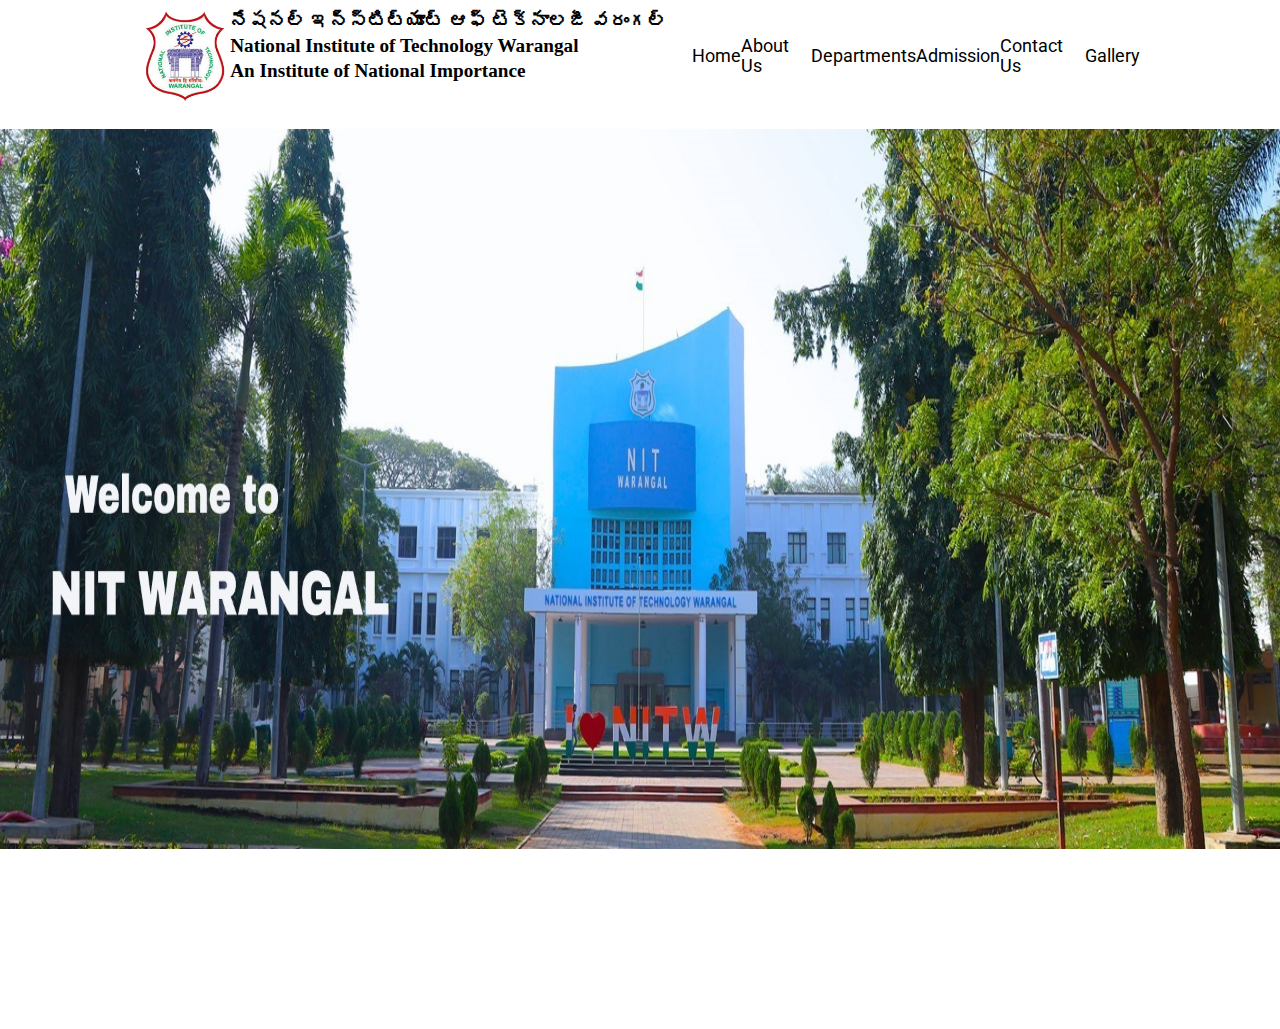
<file: index.html>
<!DOCTYPE html>
<html lang="en">
<head>
    <meta charset="UTF-8">
    <meta name="viewport" content="width=device-width, initial-scale=1.0">
    <title>National Institute of Technology, Warangal</title>
    <link rel="shortcut icon" href="./images/logo.png" type="image/x-icon">
    <link rel="stylesheet" href="./styles/home.css">
</head>
<body> 
    <div class="container">
        <nav>
            <div class="logoAndText">
                <img id="logo" src="./images/logo.png" alt="NITW LOGO">
                <div class="clgNameContainer">
                    <p>నేషనల్ ఇన్‌స్టిట్యూట్ ఆఫ్ టెక్నాలజీ వరంగల్</p>
                    <p>National Institute of Technology Warangal</p>
                    <p>An Institute of National Importance</p>
                </div>
            </div>
            <div class="navItemsContainer">
                <a href="./index.html">Home</a>
                <a href="./about.html">About Us</a>
                <a href="./departments.html">Departments</a>
                <a href="./admission.html">Admission</a>
                <a href="./contact.html">Contact Us</a>
                <a href="./gallery.html">Gallery</a>
            </div>
        </nav>
        <div class="image2Container">
            <img src="./images/welcome.jpg" width="100%" height="80%" alt="welcome">
        </div>

    </div>
</body>
</html>
</file>
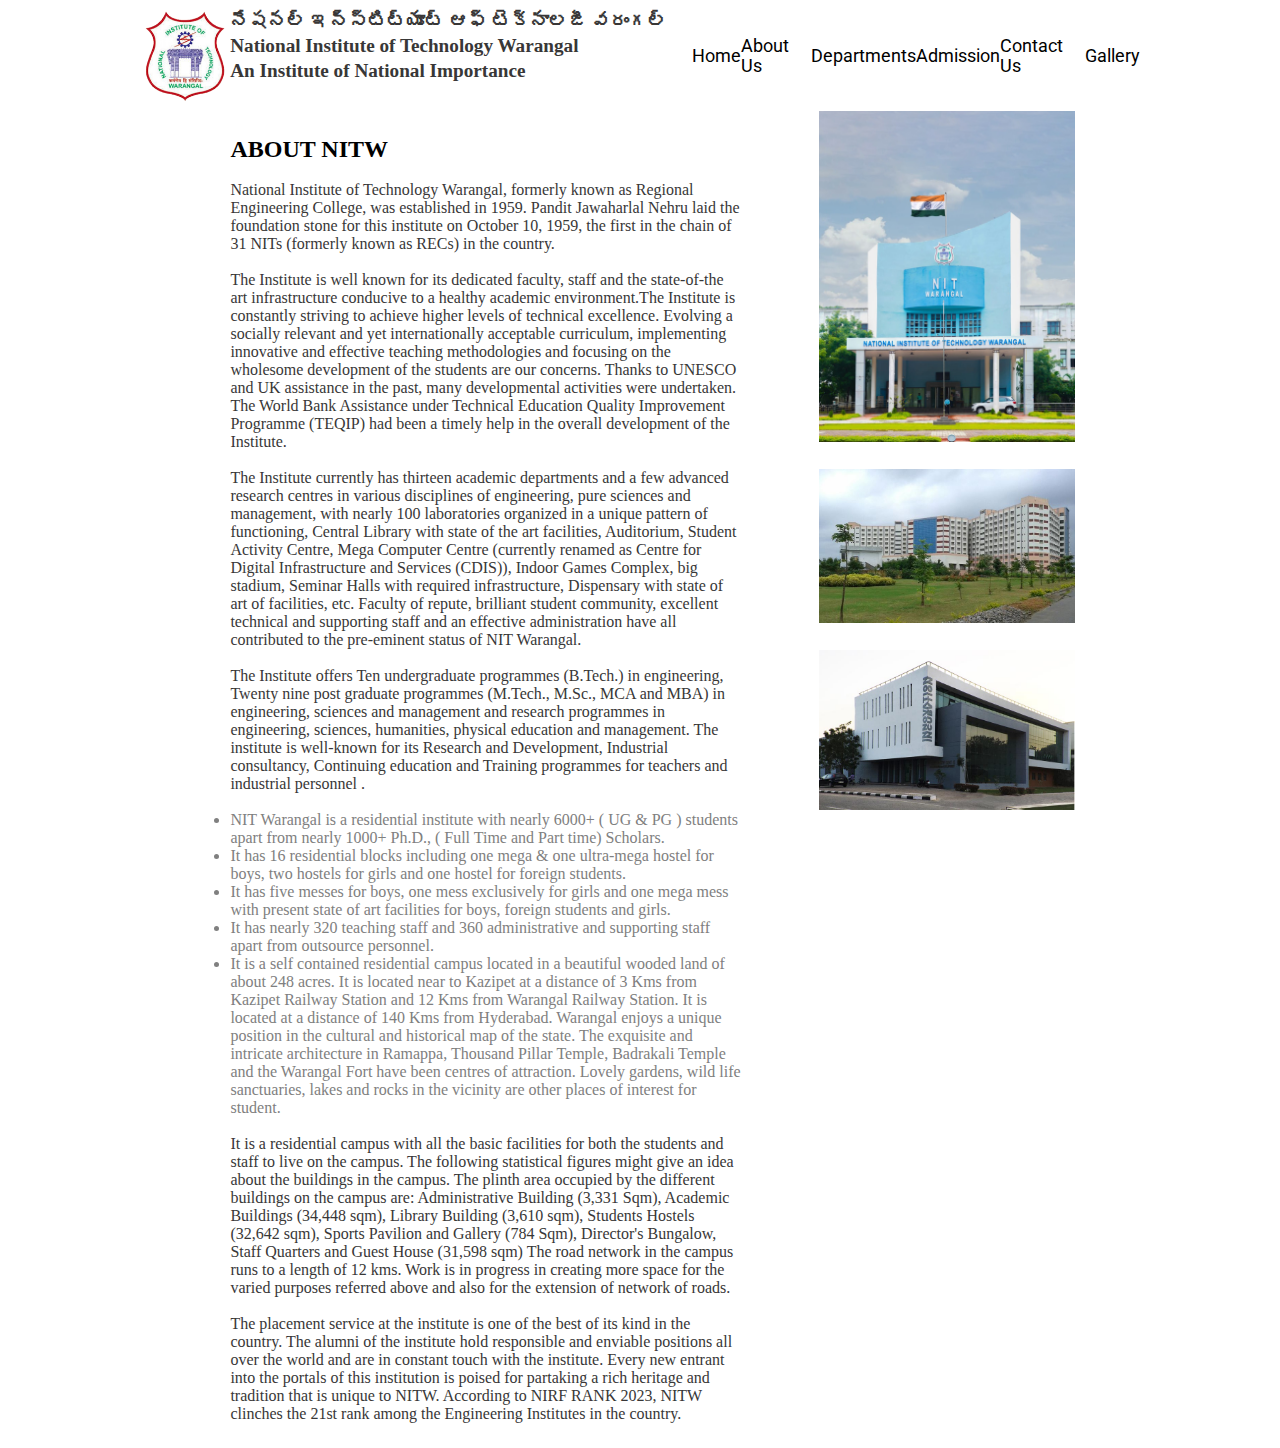
<file: about.html>
<!DOCTYPE html>
<html lang="en">
<head>
    <meta charset="UTF-8">
    <meta name="viewport" content="width=device-width, initial-scale=1.0">
    <title>NITW - About Us</title>
    <link rel="shortcut icon" href="./images/logo.png" type="image/x-icon">
    <link rel="stylesheet" href="./styles/about.css">
    <link rel="stylesheet" href="./styles/home.css">
</head>
<body>
    <div class="aboutContainer">
         <nav>
            <div class="logoAndText">
                <img id="logo" src="./images/logo.png" alt="NITW LOGO">
                <div class="clgNameContainer">
                    <p>నేషనల్ ఇన్‌స్టిట్యూట్ ఆఫ్ టెక్నాలజీ వరంగల్</p>
                    <p>National Institute of Technology Warangal</p>
                    <p>An Institute of National Importance</p>
                </div>
            </div>
            <div class="navItemsContainer">
                <a href="./home.html">Home</a>
                <a href="./about.html">About Us</a>
                <a href="./departments.html">Departments</a>
                <a href="./admission.html">Admission</a>
                <a href="./contact.html">Contact Us</a>
                <a href="./gallery.html">Gallery</a>
            </div>
        </nav>
        <div class="AboutMainContainer">
        <div class="aboutContent">
            <h2>ABOUT NITW</h2>
        <p>
            National Institute of Technology Warangal, formerly known as Regional Engineering College, was established in 1959. Pandit Jawaharlal Nehru laid the foundation stone for this institute on October 10, 1959, the first in the chain of 31 NITs (formerly known as RECs) in the country.
        </p>
        <p>
            The Institute is well known for its dedicated faculty, staff and the state-of-the art infrastructure conducive to a healthy academic environment.The Institute is constantly striving to achieve higher levels of technical excellence. Evolving a socially relevant and yet internationally acceptable curriculum, implementing innovative and effective teaching methodologies and focusing on the wholesome development of the students are our concerns. Thanks to UNESCO and UK assistance in the past, many developmental activities were undertaken. The World Bank Assistance under Technical Education Quality Improvement Programme (TEQIP) had been a timely help in the overall development of the Institute.</p>

            <p>The Institute currently has thirteen academic departments and a few advanced research centres in various disciplines of engineering, pure sciences and management, with nearly 100 laboratories organized in a unique pattern of functioning, Central Library with state of the art facilities, Auditorium, Student Activity Centre, Mega Computer Centre (currently renamed as Centre for Digital Infrastructure and Services (CDIS)), Indoor Games Complex, big stadium, Seminar Halls with required infrastructure, Dispensary with state of art of facilities, etc. Faculty of repute, brilliant student community, excellent technical and supporting staff and an effective administration have all contributed to the pre-eminent status of NIT Warangal.</p>
        <p>The Institute offers Ten undergraduate programmes (B.Tech.) in engineering, Twenty nine post graduate programmes (M.Tech., M.Sc., MCA and MBA) in engineering, sciences and management and research programmes in engineering, sciences, humanities, physical education and management. The institute is well-known for its Research and Development, Industrial consultancy, Continuing education and Training programmes for teachers and industrial personnel  .</p>
        <ul>
        <li>NIT Warangal is a residential institute with nearly 6000+ ( UG & PG ) students apart from nearly 1000+ Ph.D., ( Full Time and Part time) Scholars.</li>
        <li> It has 16 residential blocks including one mega & one ultra-mega hostel for boys, two hostels for girls and one hostel for foreign students.</li>
        <li>It has five messes for boys, one mess exclusively for girls and one mega mess with present state of art facilities for boys, foreign students and girls.</li>
        <li>It has nearly 320 teaching staff and 360 administrative and supporting staff apart from outsource personnel.</li>
        <li>It is a self contained residential campus located in a beautiful wooded land of about 248 acres. It is located near to Kazipet at a distance of 3 Kms from Kazipet Railway Station and 12 Kms from Warangal Railway Station. It is located at a distance of 140 Kms from Hyderabad. Warangal enjoys a unique position in the cultural and historical map of the state. The exquisite and intricate architecture in Ramappa, Thousand Pillar Temple, Badrakali Temple and the Warangal Fort have been centres of attraction. Lovely gardens, wild life sanctuaries, lakes and rocks in the vicinity are other places of interest for student.</li>
    </ul>
    <p>It is a residential campus with all the basic facilities for both the students and staff to live on the campus. The following statistical figures might give an idea about the buildings in the campus. The plinth area occupied by the different buildings on the campus are: Administrative Building (3,331 Sqm), Academic Buildings (34,448 sqm), Library Building (3,610 sqm), Students Hostels (32,642 sqm), Sports Pavilion and Gallery (784 Sqm), Director's Bungalow, Staff Quarters and Guest House (31,598 sqm) The road network in the campus runs to a length of 12 kms. Work is in progress in creating more space for the varied purposes referred above and also for the extension of network of roads.
    </p>

    <p>The placement service at the institute is one of the best of its kind in the country. The alumni of the institute hold responsible and enviable positions all over the world and are in constant touch with the institute. Every new entrant into the portals of this institution is poised for partaking a rich heritage and tradition that is unique to NITW. According to NIRF RANK 2023, NITW clinches the 21st rank among the Engineering Institutes in the country.
    </p>
        </div>
        <div class="ImageContainer">
            <img src="./images/nitw.jpg" alt="nitw1">
            <img src="./images/nitw2.jpg" alt="nitw2">
            <img src="./images/nitw3.jpg" alt="nitw3">

        </div>
        </div>
    </div>
</body>
</html>
</file>
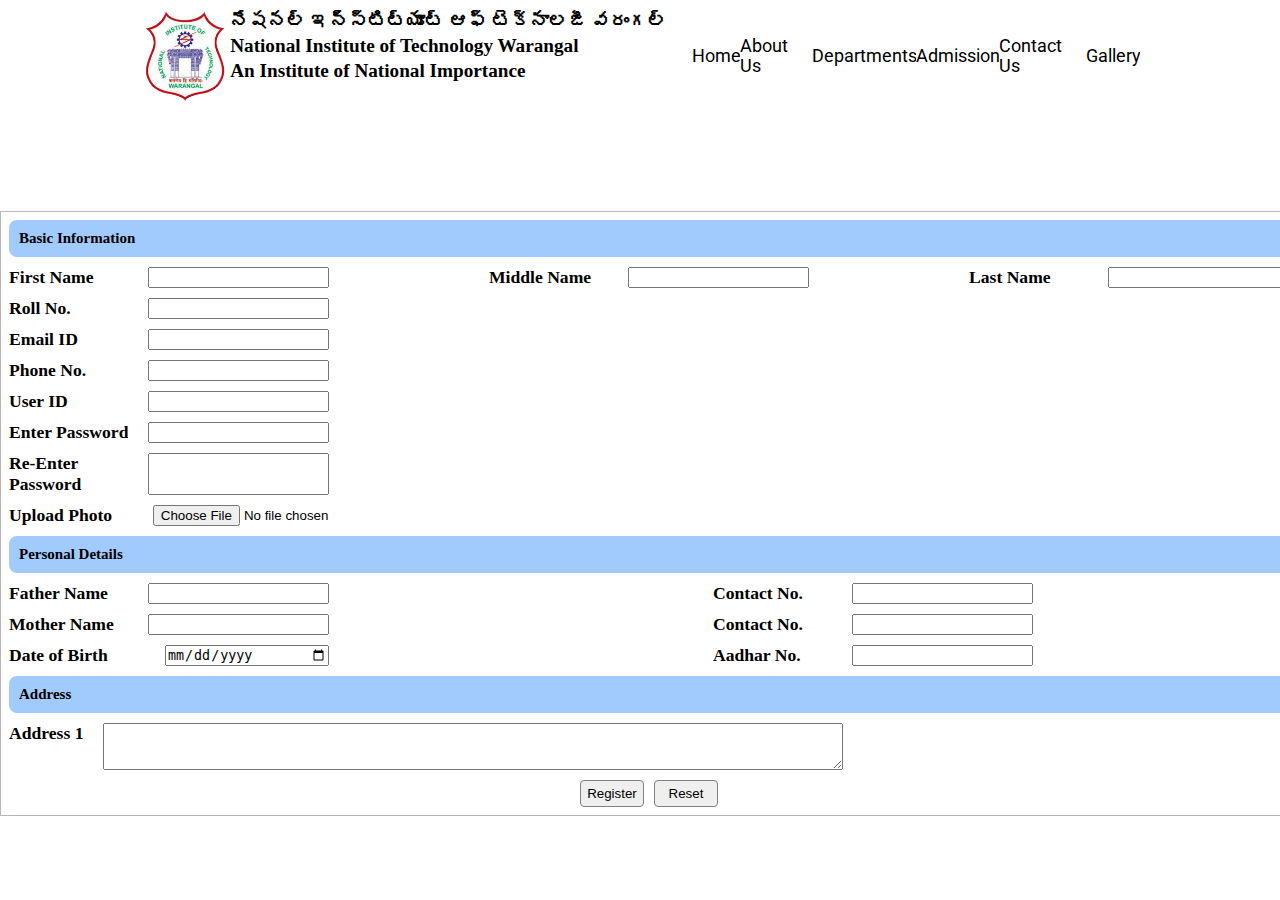
<file: admission.html>
<!DOCTYPE html>
<html lang="en">

<head>
    <meta charset="UTF-8">
    <meta name="viewport" content="width=device-width, initial-scale=1.0">
    <link rel="shortcut icon" href="./images/logo.png" type="image/x-icon">
    <title>NITW-Admission</title>
    <link rel="stylesheet" href="./styles/home.css">
    <link rel="stylesheet" href="./styles/adm.css">

</head>

<body>
    <div class="admContainer">
        <nav>
            <div class="logoAndText">
                <img id="logo" src="./images/logo.png" alt="NITW LOGO">
                <div class="clgNameContainer">
                    <p>నేషనల్ ఇన్‌స్టిట్యూట్ ఆఫ్ టెక్నాలజీ వరంగల్</p>
                    <p>National Institute of Technology Warangal</p>
                    <p>An Institute of National Importance</p>
                </div>
            </div>
            <div class="navItemsContainer">
                <a href="./index.html">Home</a>
                <a href="./about.html">About Us</a>
                <a href="./departments.html">Departments</a>
                <a href="./admission.html">Admission</a>
                <a href="./contact.html">Contact Us</a>
                <a href="./gallery.html">Gallery</a>
            </div>
        </nav>
        <div class="container">
            <div class="section">
                <h5 class="Text">Basic Information</h5>
                <div class="nameContainer">
                    <div class="inputLabel">
                        <label for="first">First Name </label>
                        <input type="text" name="first">
                    </div>
                    <div class="inputLabel">
                        <label for="second">Middle Name </label>
                        <input type="text" name="second">
                    </div>
                    <div class="inputLabel">
                        <label for="third">Last Name </label>
                        <input type="text" name="third">
                    </div>
                </div>
                <div class="inputLabel">
                    <label for="roll">Roll No. </label>
                    <input type="number" name="roll">
                </div>
                <div class="inputLabel">
                    <label for="email">Email ID </label>
                    <input type="email" name="email">
                </div>
                <div class="inputLabel">
                    <label for="tel">Phone No. </label>
                    <input type="tel" name="tel">
                </div>
                <div class="inputLabel">
                    <label for="userid">User ID </label>
                    <input type="text" name="userid">
                </div>
                <div class="inputLabel">
                    <label for="pass">Enter Password</label>
                    <input type="password" name="pass">
                </div>
                <div class="inputLabel">
                    <label for="repass">Re-Enter Password</label>
                    <input type="password" name="repass">
                </div>
           
                <div class="inputLabel" style="width: 31vw;">
                    <label for="file">Upload Photo</label>
                    <input type="file" name="file" id="file">
                </div>
                
            
        </div>
        
        <div class="section">
            <h5 class="Text">Personal Details</h5>
            <div class="nameContainer" style="width: 80vw;">
                <div class="inputLabel">
                    <label for="father">Father Name </label>
                    <input type="text" name="father">
                </div>
                <div class="inputLabel">
                    <label for="contact1">Contact No. </label>
                    <input type="tel" name="contact1">
                </div>
            </div>
            <div class="nameContainer" style="width: 80vw;">
                <div class="inputLabel">
                    <label for="mother">Mother Name </label>
                    <input type="text" name="mother">
                </div>
                <div class="inputLabel">
                    <label for="contact2">Contact No. </label>
                    <input type="tel" name="contact2">
                </div>
            </div>
            <div class="nameContainer" style="width: 80vw;">
                <div class="inputLabel">
                    <label for="dob">Date of Birth </label>
                    <input style="width: 12.5vw;" type="date" name="dob">
                </div>
                <div class="inputLabel">
                    <label for="aadhar">Aadhar No. </label>
                    <input type="text" name="aadhar">
                </div>
            </div>
        </div>
        <div class="section">
            <h5 class="Text">Address</h5>
            <div class="textLabel">
                <label for="Address1">Address 1 </label>
                <textarea name="adress1" id="adress1" cols="90" rows="3"></textarea>
            </div>
        </div>
        <div class="btnContainer">
            <button type="submit">Register</button>
            <button type="reset">Reset</button>
        </div>
    </div>
    </div>
    </div>
</body>

</html>
</file>
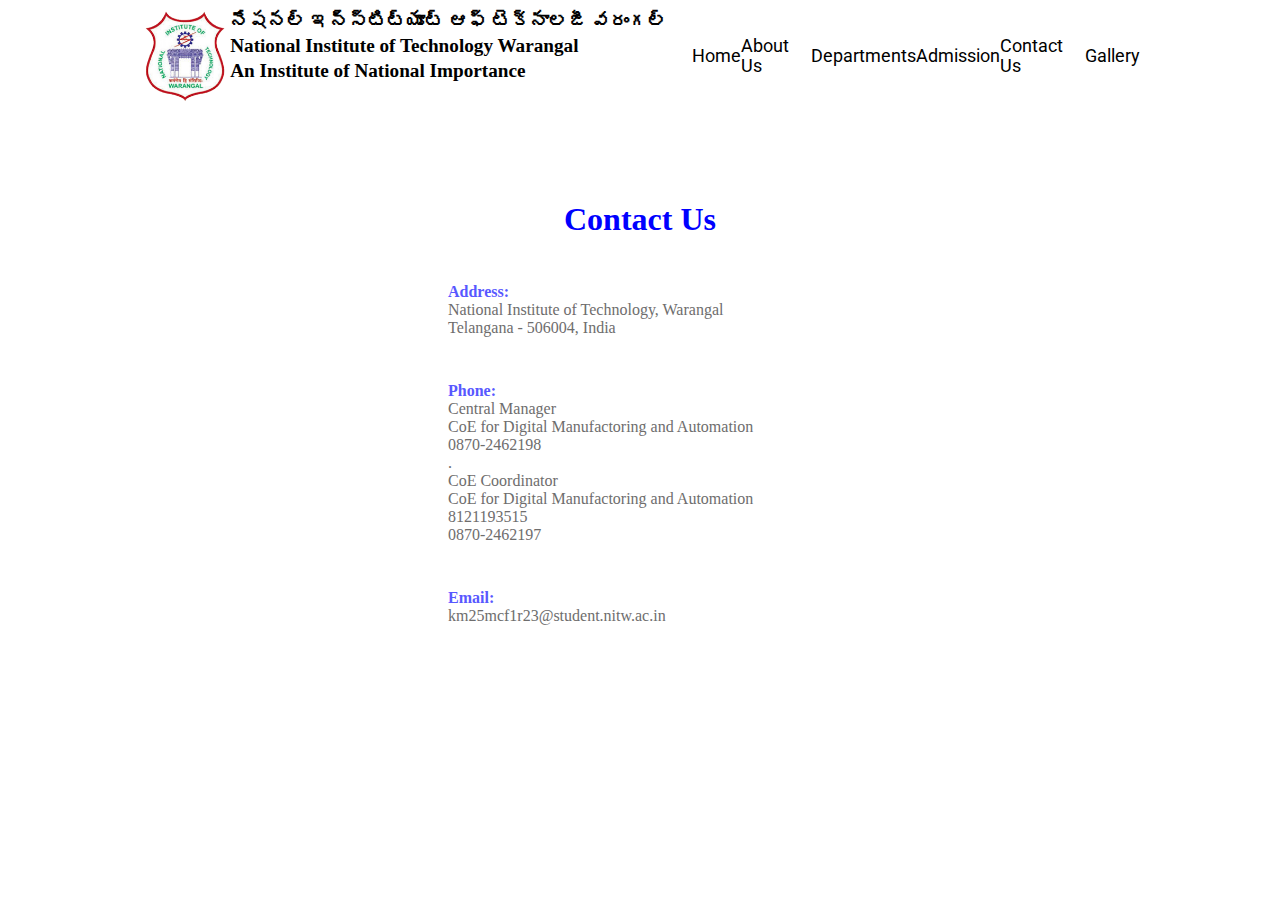
<file: contact.html>
<!DOCTYPE html>
<html lang="en">
<head>
    <meta charset="UTF-8">
    <meta name="viewport" content="width=device-width, initial-scale=1.0">
    <title>NITW - Contact </title>
    <link rel="stylesheet" href="./styles/home.css">
    <link rel="stylesheet" href="./styles/contact.css">
</head>
<body>
    
    <div class="contactContainer">
        <nav>
            <div class="logoAndText">
                <img id="logo" src="./images/logo.png" alt="NITW LOGO">
                <div class="clgNameContainer">
                    <p>నేషనల్ ఇన్‌స్టిట్యూట్ ఆఫ్ టెక్నాలజీ వరంగల్</p>
                    <p>National Institute of Technology Warangal</p>
                    <p>An Institute of National Importance</p>
                </div>
            </div>
            <div class="navItemsContainer">
                <a href="./index.html">Home</a>
                <a href="./about.html">About Us</a>
                <a href="./departments.html">Departments</a>
                <a href="./admission.html">Admission</a>
                <a href="./contact.html">Contact Us</a>
                <a href="./gallery.html">Gallery</a>
            </div>
        </nav>
        <div class="contactInfoContainer">
            <h2 style="align-self: center; font-size:2rem; color: blue;">Contact Us</h2>
            <div style="color:rgb(110, 109, 109)" class="adressContainer">
                <p style="color: rgb(88, 88, 255); font-weight: bold;">Address: </p>
                <p>National Institute of Technology, Warangal</p>
                <p>Telangana - 506004, India</p>
            </div>
            <div style="color:rgb(110, 109, 109)" class="adressContainer">
                <p style="color: rgb(88, 88, 255); font-weight: bold;">Phone: </p>
                <p>Central Manager</p>
                <p>CoE for Digital Manufactoring and Automation</p>
                <p>0870-2462198</p>
                <div>.</div>
                <p>CoE Coordinator</p>
                <p>CoE for Digital Manufactoring and Automation</p>
                <p>8121193515</p>
                <p>0870-2462197</p>
            </div>
            <div style="color:rgb(110, 109, 109)" class="adressContainer">
                <p style="color: rgb(88, 88, 255); font-weight: bold;">Email: </p>
                <p>km25mcf1r23@student.nitw.ac.in</p>
            </div>
            
    </div>
    
</body>
</html>
</file>
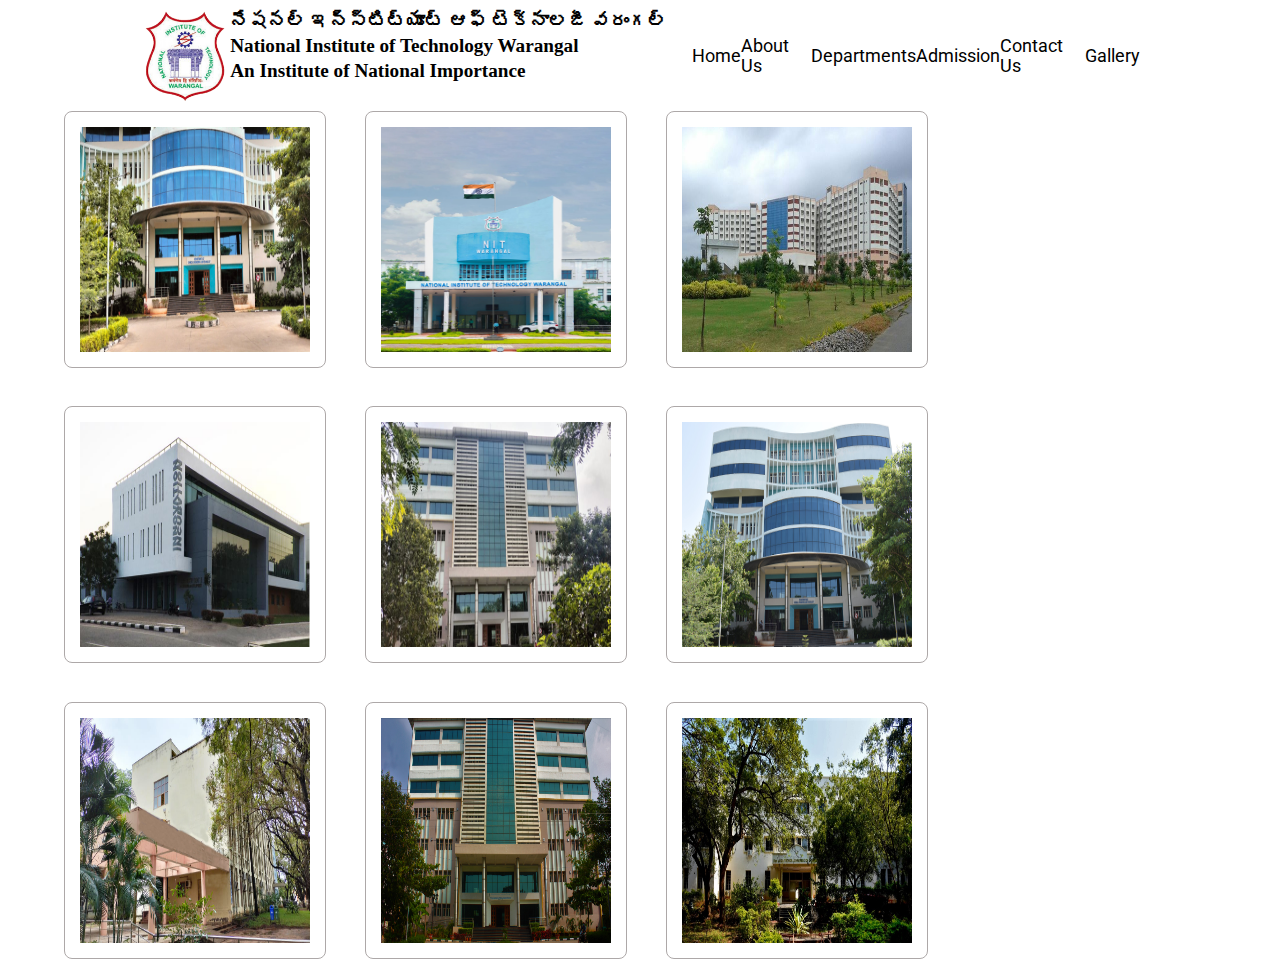
<file: gallery.html>
<!DOCTYPE html>
<html lang="en">
<head>
    <meta charset="UTF-8">
    <meta name="viewport" content="width=device-width, initial-scale=1.0">
    <link rel="shortcut icon" href="./images/logo.png" type="image/x-icon">
    <title>Gallery</title>
    <link rel="stylesheet" href="./styles/home.css">
    <link rel="stylesheet" href="./styles/gallery.css">
    <link rel="stylesheet" href="./styles/department.css">
</head>
<body>
    <div class="galleryContainer">
        <nav>
            <div class="logoAndText">
                <img id="logo" src="./images/logo.png" alt="NITW LOGO">
                <div class="clgNameContainer">
                    <p>నేషనల్ ఇన్‌స్టిట్యూట్ ఆఫ్ టెక్నాలజీ వరంగల్</p>
                    <p>National Institute of Technology Warangal</p>
                    <p>An Institute of National Importance</p>
                </div>
            </div>
            <div class="navItemsContainer">
                <a href="./index.html">Home</a>
                <a href="./about.html">About Us</a>
                <a href="./departments.html">Departments</a>
                <a href="./admission.html">Admission</a>
                <a href="./contact.html">Contact Us</a>
                <a href="./gallery.html">Gallery</a>
            </div>
        </nav>

        <div class="galleryImgContainer">
            <div class="card" >
                    <img src="./images/biotech.jpg" alt="nitw1">
            </div>
            <div class="card" >
                    <img src="./images/nitw.jpg" alt="nitw1">
            </div>
            <div class="card" >
                    <img src="./images/nitw2.jpg" alt="nitw1">
            </div>
            <div class="card" >
                    <img src="./images/nitw3.jpg" alt="nitw1">
            </div>
            <div class="card" >
                    <img src="./images/chem.jpg" alt="nitw1">
            </div>
            <div class="card" >
                    <img src="./images/chemeng.jpg" alt="nitw1">
            </div>
            <div class="card" >
                    <img src="./images/management.jpg" alt="nitw1">
            </div>
            <div class="card" >
                    <img src="./images/metall.jpg" alt="nitw1">
            </div>
            <div class="card" >
                    <img src="./images/elecchem.jpeg" alt="nitw1">
            </div>

        </div>
    </div>
    
</body>
</html>
</file>
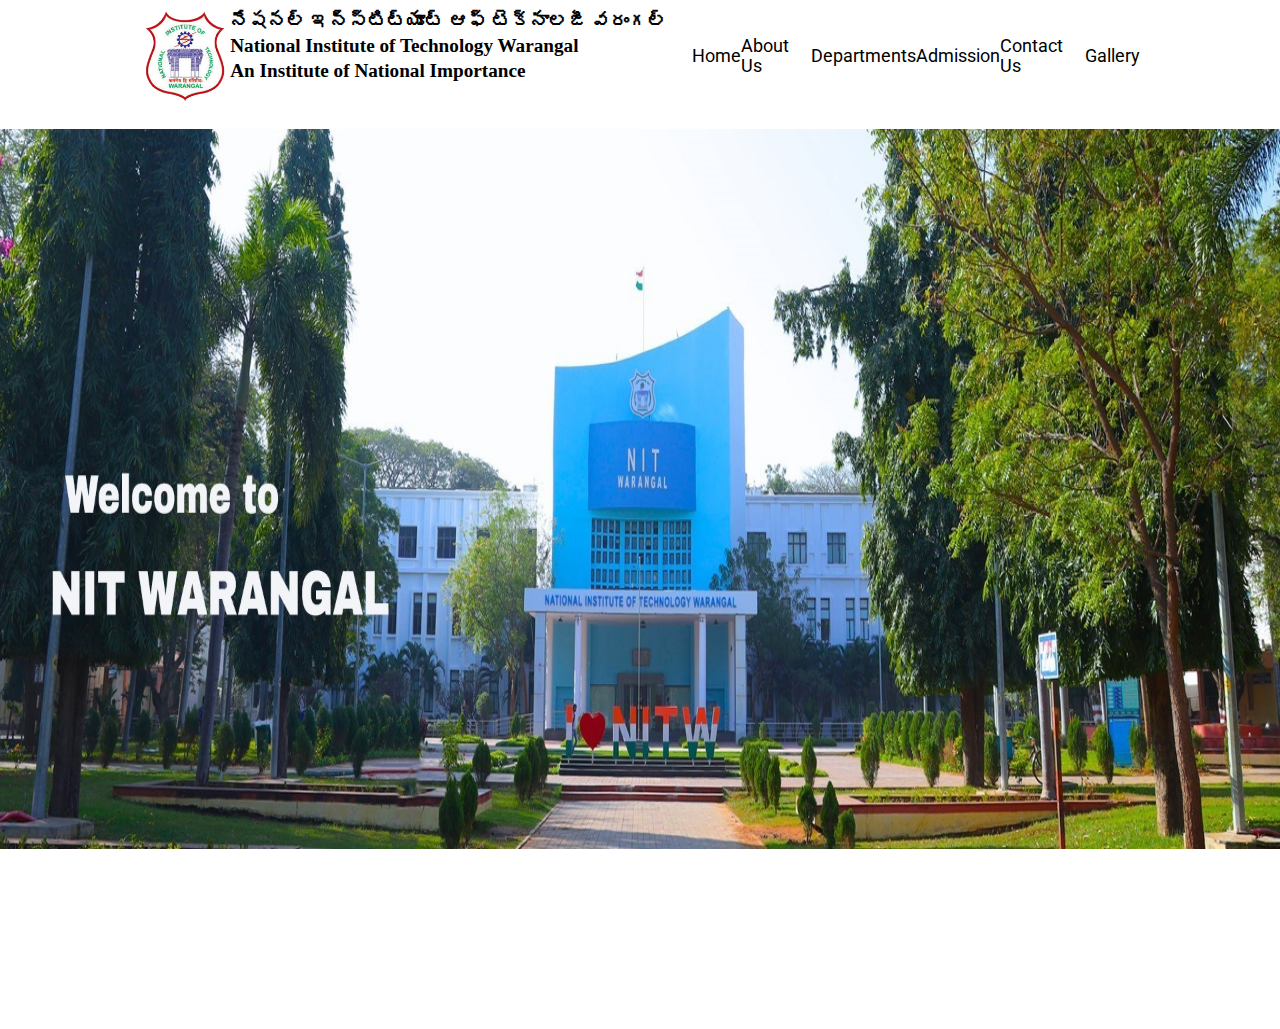
<file: home.html>
<!DOCTYPE html>
<html lang="en">
<head>
    <meta charset="UTF-8">
    <meta name="viewport" content="width=device-width, initial-scale=1.0">
    <title>National Institute of Technology, Warangal</title>
    <link rel="shortcut icon" href="./images/logo.png" type="image/x-icon">
    <link rel="stylesheet" href="./styles/home.css">
</head>
<body> 
    <div class="container">
        <nav>
            <div class="logoAndText">
                <img id="logo" src="./images/logo.png" alt="NITW LOGO">
                <div class="clgNameContainer">
                    <p>నేషనల్ ఇన్‌స్టిట్యూట్ ఆఫ్ టెక్నాలజీ వరంగల్</p>
                    <p>National Institute of Technology Warangal</p>
                    <p>An Institute of National Importance</p>
                </div>
            </div>
            <div class="navItemsContainer">
                <a href="./home.html">Home</a>
                <a href="./about.html">About Us</a>
                <a href="./departments.html">Departments</a>
                <a href="./admission.html">Admission</a>
                <a href="./contact.html">Contact Us</a>
                <a href="./gallery.html">Gallery</a>
            </div>
        </nav>
        <div class="image2Container">
            <img src="./images/welcome.jpg" width="100%" height="80%" alt="welcome">
        </div>

    </div>
</body>
</html>
</file>
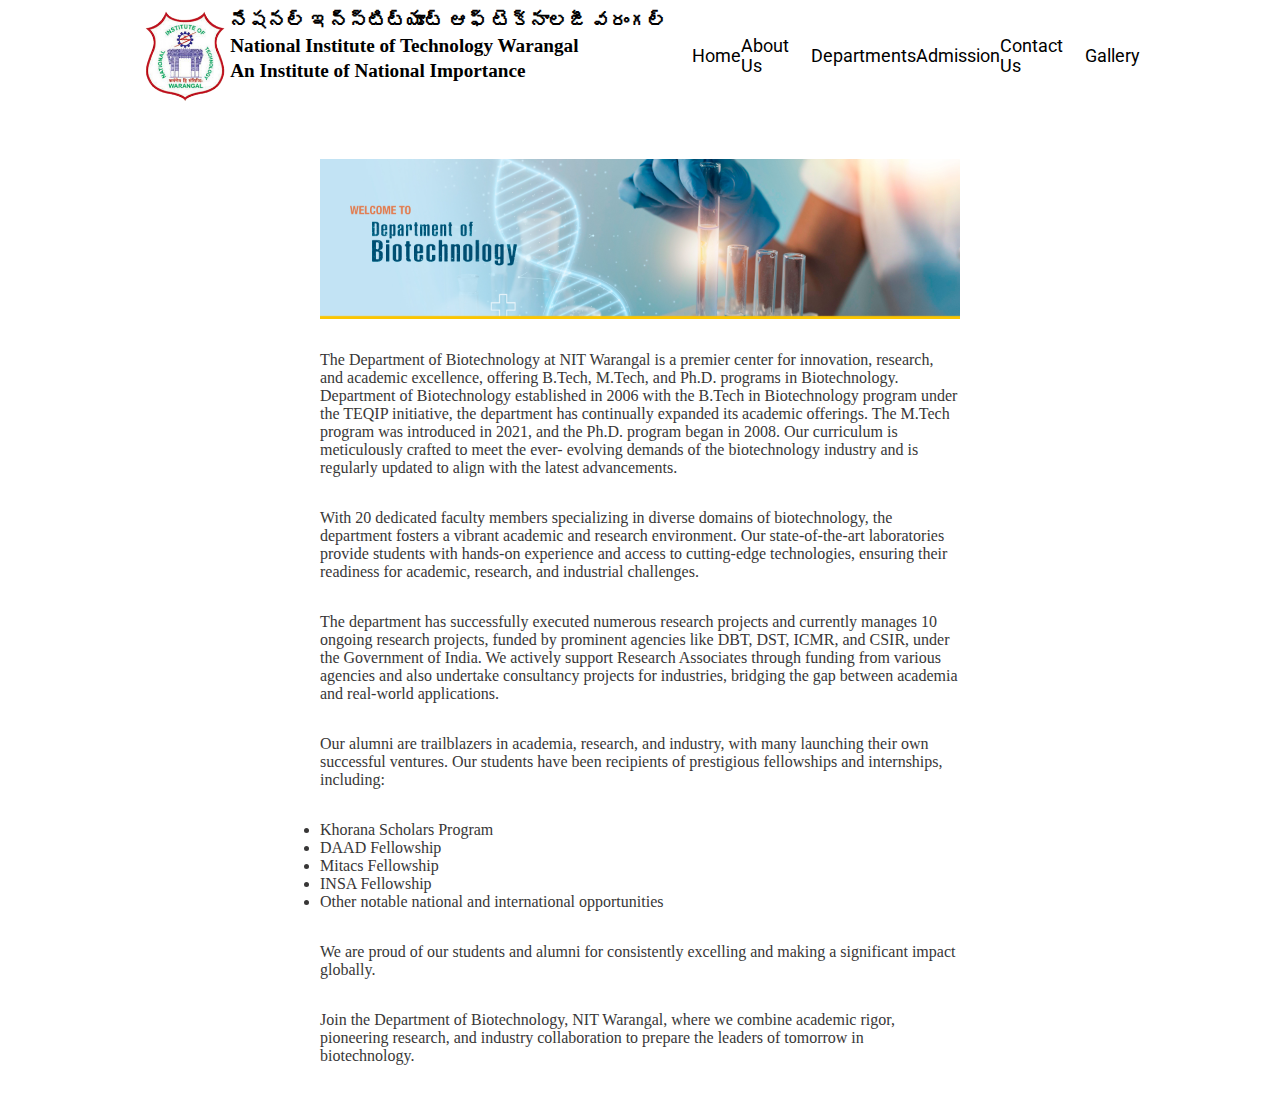
<file: departs/biotech.html>
<!DOCTYPE html>
<html lang="en">
  <head>
    <meta charset="UTF-8" />
    <meta name="viewport" content="width=device-width, initial-scale=1.0" />
    <title>NITW - Biotechnology</title>
    <link rel="stylesheet" href="../styles/home.css" />
    <link rel="stylesheet" href="../styles/dept.css" />
  </head>
  <body>
    <div class="deptcontainer">
      <nav>
        <div class="logoAndText">
          <img id="logo" src="../images/logo.png" alt="NITW LOGO" />
          <div class="clgNameContainer">
            <p>నేషనల్ ఇన్‌స్టిట్యూట్ ఆఫ్ టెక్నాలజీ వరంగల్</p>
            <p>National Institute of Technology Warangal</p>
            <p>An Institute of National Importance</p>
          </div>
        </div>
        <div class="navItemsContainer">
          <a href="../index.html">Home</a>
          <a href="../about.html">About Us</a>
          <a href="../departments.html">Departments</a>
          <a href="../admission.html">Admission</a>
          <a href="../contact.html">Contact Us</a>
          <a href="../gallery.html">Gallery</a>
        </div>
      </nav>

      <div class="deptContentContainer">
        <img src="../images/welcomebiotech.jpg" alt="biotech" />
        <p>
          The Department of Biotechnology at NIT Warangal is a premier center
          for innovation, research, and academic excellence, offering B.Tech,
          M.Tech, and Ph.D. programs in Biotechnology. Department of
          Biotechnology established in 2006 with the B.Tech in Biotechnology
          program under the TEQIP initiative, the department has continually
          expanded its academic offerings. The M.Tech program was introduced in
          2021, and the Ph.D. program began in 2008. Our curriculum is
          meticulously crafted to meet the ever- evolving demands of the
          biotechnology industry and is regularly updated to align with the
          latest advancements.
        </p>
        <p>
          With 20 dedicated faculty members specializing in diverse domains of
          biotechnology, the department fosters a vibrant academic and research
          environment. Our state-of-the-art laboratories provide students with
          hands-on experience and access to cutting-edge technologies, ensuring
          their readiness for academic, research, and industrial challenges.
        </p>
        <p>
          The department has successfully executed numerous research projects
          and currently manages 10 ongoing research projects, funded by
          prominent agencies like DBT, DST, ICMR, and CSIR, under the Government
          of India. We actively support Research Associates through funding from
          various agencies and also undertake consultancy projects for
          industries, bridging the gap between academia and real-world
          applications.
        </p>
        <p>
          Our alumni are trailblazers in academia, research, and industry, with
          many launching their own successful ventures. Our students have been
          recipients of prestigious fellowships and internships, including:
        </p>
        <ul>
          <li>Khorana Scholars Program</li>
          <li>DAAD Fellowship</li>
          <li>Mitacs Fellowship</li>
          <li>INSA Fellowship</li>
          <li>Other notable national and international opportunities</li>
        </ul>
        <p>
          We are proud of our students and alumni for consistently excelling and
          making a significant impact globally.
        </p>

        <p>
          Join the Department of Biotechnology, NIT Warangal, where we combine
          academic rigor, pioneering research, and industry collaboration to
          prepare the leaders of tomorrow in biotechnology.
        </p>
      </div>
    </div>
  </body>
</html>
</file>
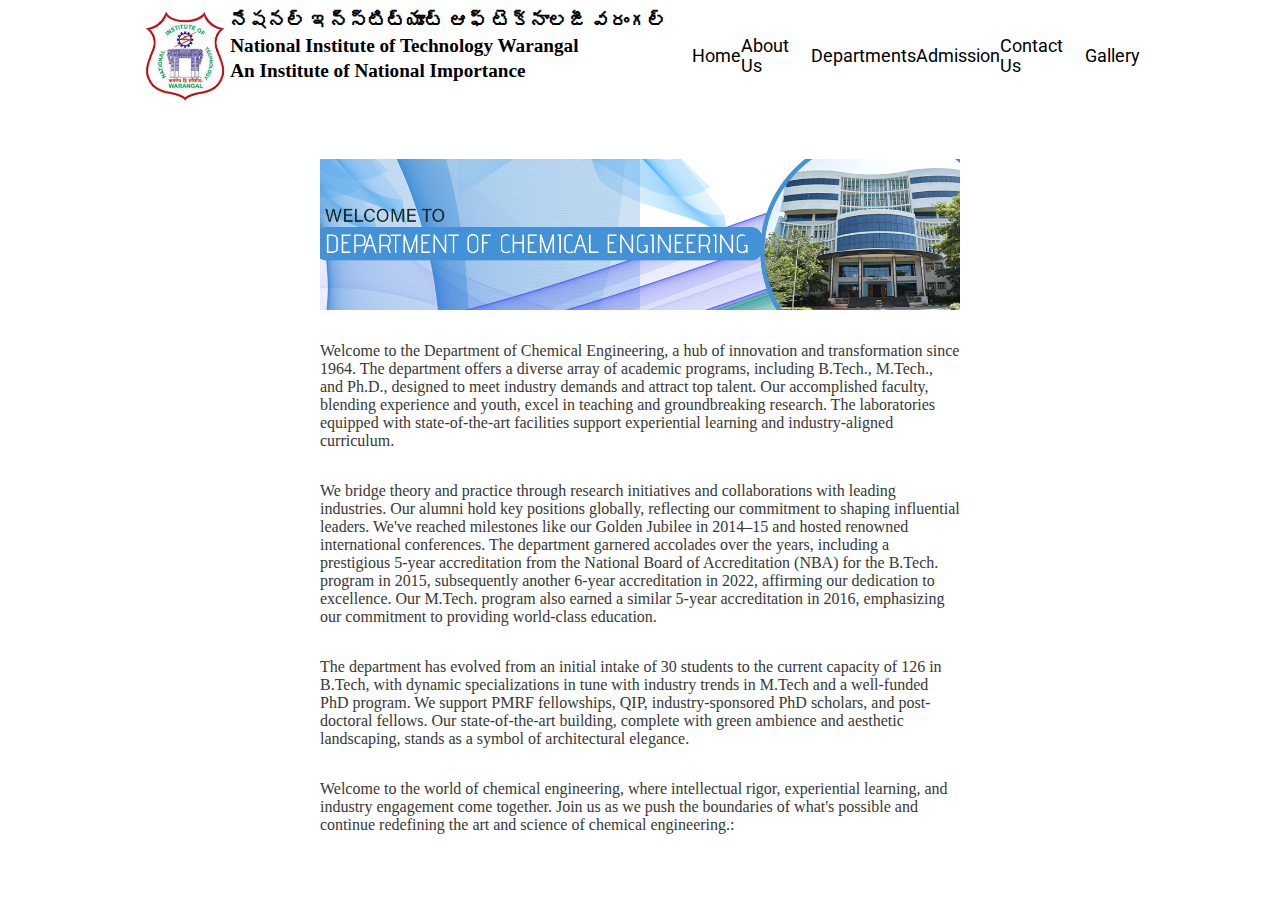
<file: departs/chemeng.html>
<!DOCTYPE html>
<html lang="en">
  <head>
    <meta charset="UTF-8" />
    <meta name="viewport" content="width=device-width, initial-scale=1.0" />
    <title>NITW - Biotechnology</title>
    <link rel="stylesheet" href="../styles/home.css" />
    <link rel="stylesheet" href="../styles/dept.css" />
  </head>
  <body>
    <div class="deptcontainer">
      <nav>
        <div class="logoAndText">
          <img id="logo" src="../images/logo.png" alt="NITW LOGO" />
          <div class="clgNameContainer">
            <p>నేషనల్ ఇన్‌స్టిట్యూట్ ఆఫ్ టెక్నాలజీ వరంగల్</p>
            <p>National Institute of Technology Warangal</p>
            <p>An Institute of National Importance</p>
          </div>
        </div>
        <div class="navItemsContainer">
          <a href="../index.html">Home</a>
          <a href="../about.html">About Us</a>
          <a href="../departments.html">Departments</a>
          <a href="../admission.html">Admission</a>
          <a href="../contact.html">Contact Us</a>
          <a href="../gallery.html">Gallery</a>
        </div>
      </nav>

      <div class="deptContentContainer">
        <img src="../images/welcomechemeng.jpg" alt="biotech" />
        <p>
          Welcome to the Department of Chemical Engineering, a hub of innovation and transformation since 1964. The department offers a diverse array of academic programs, including B.Tech., M.Tech., and Ph.D., designed to meet industry demands and attract top talent. Our accomplished faculty, blending experience and youth, excel in teaching and groundbreaking research. The laboratories equipped with state-of-the-art facilities support experiential learning and industry-aligned curriculum.
        </p>
        <p>
          We bridge theory and practice through research initiatives and collaborations with leading industries. Our alumni hold key positions globally, reflecting our commitment to shaping influential leaders. We've reached milestones like our Golden Jubilee in 2014–15 and hosted renowned international conferences. The department garnered accolades over the years, including a prestigious 5-year accreditation from the National Board of Accreditation (NBA) for the B.Tech. program in 2015, subsequently another 6-year accreditation in 2022, affirming our dedication to excellence. Our M.Tech. program also earned a similar 5-year accreditation in 2016, emphasizing our commitment to providing world-class education.
        <p>
          The department has evolved from an initial intake of 30 students to the current capacity of 126 in B.Tech, with dynamic specializations in tune with industry trends in M.Tech and a well-funded PhD program. We support PMRF fellowships, QIP, industry-sponsored PhD scholars, and post-doctoral fellows. Our state-of-the-art building, complete with green ambience and aesthetic landscaping, stands as a symbol of architectural elegance.
        </p>
        <p>
          Welcome to the world of chemical engineering, where intellectual rigor, experiential learning, and industry engagement come together. Join us as we push the boundaries of what's possible and continue redefining the art and science of chemical engineering.:
        </p>
        
      </div>
    </div>
  </body>
</html>
</file>
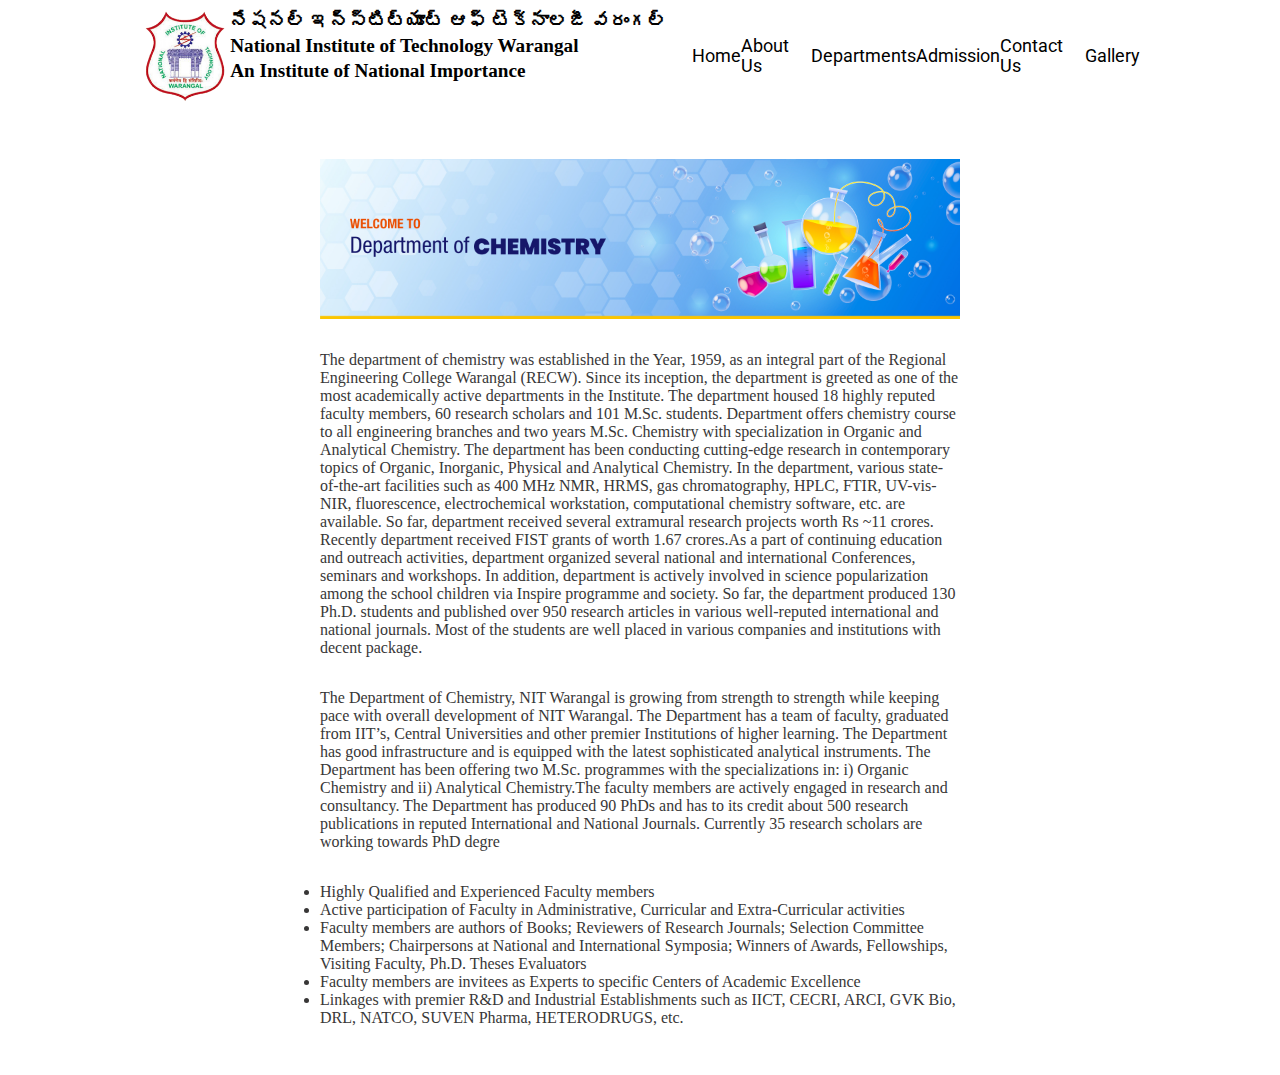
<file: departs/chemistry.html>
<!DOCTYPE html>
<html lang="en">
  <head>
    <meta charset="UTF-8" />
    <meta name="viewport" content="width=device-width, initial-scale=1.0" />
    <title>NITW - Biotechnology</title>
    <link rel="stylesheet" href="../styles/home.css" />
    <link rel="stylesheet" href="../styles/dept.css" />
  </head>
  <body>
    <div class="deptcontainer">
      <nav>
        <div class="logoAndText">
          <img id="logo" src="../images/logo.png" alt="NITW LOGO" />
          <div class="clgNameContainer">
            <p>నేషనల్ ఇన్‌స్టిట్యూట్ ఆఫ్ టెక్నాలజీ వరంగల్</p>
            <p>National Institute of Technology Warangal</p>
            <p>An Institute of National Importance</p>
          </div>
        </div>
        <div class="navItemsContainer">
          <a href="../index.html">Home</a>
          <a href="../about.html">About Us</a>
          <a href="../departments.html">Departments</a>
          <a href="../admission.html">Admission</a>
          <a href="../contact.html">Contact Us</a>
          <a href="../gallery.html">Gallery</a>
        </div>
      </nav>

      <div class="deptContentContainer">
        <img src="../images/welcomechem.jpg" alt="biotech" />
        <p>
          The department of chemistry was established in the Year, 1959, as an integral part of the Regional Engineering College Warangal (RECW). Since its inception, the department is greeted as one of the most academically active departments in the Institute. The department housed 18 highly reputed faculty members, 60 research scholars and 101 M.Sc. students. Department offers chemistry course to all engineering branches and two years M.Sc. Chemistry with specialization in Organic and Analytical Chemistry. The department has been conducting cutting-edge research in contemporary topics of Organic, Inorganic, Physical and Analytical Chemistry. In the department, various state-of-the-art facilities such as 400 MHz NMR, HRMS, gas chromatography, HPLC, FTIR, UV-vis-NIR, fluorescence, electrochemical workstation, computational chemistry software, etc. are available. So far, department received several extramural research projects worth Rs ~11 crores. Recently department received FIST grants of worth 1.67 crores.As a part of continuing education and outreach activities, department organized several national and international Conferences, seminars and workshops. In addition, department is actively involved in science popularization among the school children via Inspire programme and society. So far, the department produced 130 Ph.D. students and published over 950 research articles in various well-reputed international and national journals. Most of the students are well placed in various companies and institutions with decent package.
        </p>
        <p>
          The Department of Chemistry, NIT Warangal is growing from strength to strength while keeping pace with overall development of NIT Warangal. The Department has a team of faculty, graduated from IIT’s, Central Universities and other premier Institutions of higher learning. The Department has good infrastructure and is equipped with the latest sophisticated analytical instruments. The Department has been offering two M.Sc. programmes with the specializations in: i) Organic Chemistry and ii) Analytical Chemistry.The faculty members are actively engaged in research and consultancy. The Department has produced 90 PhDs and has to its credit about 500 research publications in reputed International and National Journals. Currently 35 research scholars are working towards PhD degre
        </p>
        
        <ul>
          <li>Highly Qualified and Experienced Faculty members</li>
          <li>Active participation of Faculty in Administrative, Curricular and Extra-Curricular activities</li>
          <li>Faculty members are authors of Books; Reviewers of Research Journals; Selection Committee Members; Chairpersons at National and International Symposia; Winners of Awards, Fellowships, Visiting Faculty, Ph.D. Theses Evaluators</li>
          <li>Faculty members are invitees as Experts to specific Centers of Academic Excellence</li>
          <li>Linkages with premier R&D and Industrial Establishments such as IICT, CECRI, ARCI, GVK Bio, DRL, NATCO, SUVEN Pharma, HETERODRUGS, etc.</li>
        </ul>
        
      </div>
    </div>
  </body>
</html>
</file>
<file: styles/home.css>
@import url('https://fonts.googleapis.com/css2?family=Roboto:ital,wght@0,100..900;1,100..900&display=swap');
*{
    margin: 0;
    padding: 0;
}

.container{
display: flex;
flex-direction: column;
gap: 2vh;
    overflow-y: hidden;
}
nav{
    width: 80vw;
    align-self: center;
    display: flex;
    flex-direction: row;
    justify-content: space-around;
    padding: 10px;
}
#logo{
    width: 10vh;
}
.navItemsContainer{
    width: 35vw;
    display: flex;
    align-items: center ;
    flex-direction: row;
    justify-content: space-around;
}
a{
    text-decoration: none;
    color: black;
    font-family: "Roboto", sans-serif;
    font-size: 1.1rem;
}
a:hover{
    text-decoration: underline;
}
.logoAndText{
    display: flex;
}
.clgNameContainer{
    display: flex;
    flex-direction: column;
    gap: 3px;
    font-size: 1.2rem;
    font-weight: bolder;
}
.image2Container{
    width: 100%;
    height: 100vh;
}
</file>
<file: styles/about.css>
.aboutContainer{
    display: flex;
    flex-direction: column;
}
.AboutMainContainer{
    display: flex;
    flex-direction: row;
    justify-content: center;
    gap: 4vw;

}
.aboutContent{
    padding: 20px;
    margin: 5px;
    width: 40vw;
    display: flex;
    flex-direction: column;
    gap: 2vh;
}
p{
    color: rgb(56, 55, 55);
}
ul{
    color: gray;
}
.ImageContainer{
    display: flex;
    flex-direction: column;
    gap: 3vh;
    width: 20vw;
    height: 30vh;

}
</file>
<file: styles/adm.css>
.admContainer{
    display: flex;
    flex-direction: column;
    gap: 10vh;

}
*{
margin: 0;
padding: 0;
overflow-x: hidden
}
h3{
text-align: center;
color: rgb(99, 173, 243);
}
.container{
    font-size: 1.1rem;
display: flex;
flex-direction: column;
gap: 10px;
margin: auto;
margin-top: 10px;
padding: 8px;
border: 1px solid rgb(189, 181, 181);
justify-content: center;
}
.section{
display: flex;
flex-direction: column;
gap: 10px;
}
.Text{
background-color: rgb(161, 202, 253);
padding:10px;
border-radius: 8px;
font-size: 15px;
}
.nameContainer{
display: flex;
flex-direction: row;
justify-content: space-between;
}
.inputLabel{
width: 25vw;
display: flex;
flex-direction: row;
justify-content: space-between;
}
.textLabel{
width: 100vw;
display: flex;
flex-direction: row;
gap: 20px;
}
.optionContainer{
width: 50vw;
display: flex;
flex-direction: row;
justify-content: space-between;
gap: 3vw;
}
#depart{
width: 15vw;
font-size: 12px;
box-sizing: border-box;
padding: 3px;}
.btnContainer{
display: flex;
flex-direction: row;
width: max-content;
margin: auto;
gap: 10px;
}
button{
padding: 5px;
border: 1px solid gray;
border-radius: 4px;
width: 5vw;
}
label{
font-weight: bold;
}
</file>
<file: styles/contact.css>
.contactContainer{
    display: flex;
    flex-direction: column;
    gap: 10vh;
}
.contactInfoContainer{
    display: flex;
    flex-direction: column;
    gap: 5vh;
    width: 60vw;
    align-self: center;
    justify-content: center;
    align-items: center;
}
.adressContainer{
    display: flex;
    flex-direction: column;
    width: 50%;
}
</file>
<file: styles/gallery.css>
.galleryContainer{
    display: flex;
    flex-direction: column;
}
.galleryImgContainer{
    display: flex;
    flex-direction: row;
    gap: 3vw;
    flex-wrap: wrap;
    width: 90vw;
    align-self: center;
    align-items: center;
}
</file>
<file: styles/department.css>
.departmentContainer{
    display: flex;
    flex-direction: column;
}
.departmentMainContainer{
    display: flex;
    flex-direction: column;
    width: 70vw;
    align-items: center;
    align-self: center;
}
.DepartmentCardContainer{
    display: flex;
    flex-direction: row;
    flex-wrap: wrap;
    gap: 3vw;
}
.card{
    width: max-content;
    justify-content: center;
    align-items: center;
    display: flex;
    flex-direction: column;
    gap: 2vw;
    border: 1px solid rgb(173, 168, 168);
    border-radius: 8px;
    padding: 15px;
}
.card > img{
    width: 18vw;
    height: 25vh;
}
.card > p{
    font-size: 1.3rem;
}
button{
    width: 5vw;
    height: 4vh;
    text-decoration: none;
    font-size: 15px;
    background-color: white;
    border-radius: 7px;
    border: 2px solid blue;
}
a:hover > button{
    cursor: pointer;
    background-color: rgb(226, 226, 247);
}
</file>
<file: styles/dept.css>
.deptcontainer{
    display: flex;
    flex-direction: column;    
}
.deptContentContainer{
    display: flex;
    flex-direction: column;
    width: 50vw;
    color: rgb(56, 55, 55);
    align-self: center;
    padding: 3rem;
    gap: 2rem;
}
.deptContentContainer > img{
    width: 30vh;
    width: 50vw;

}
</file>
